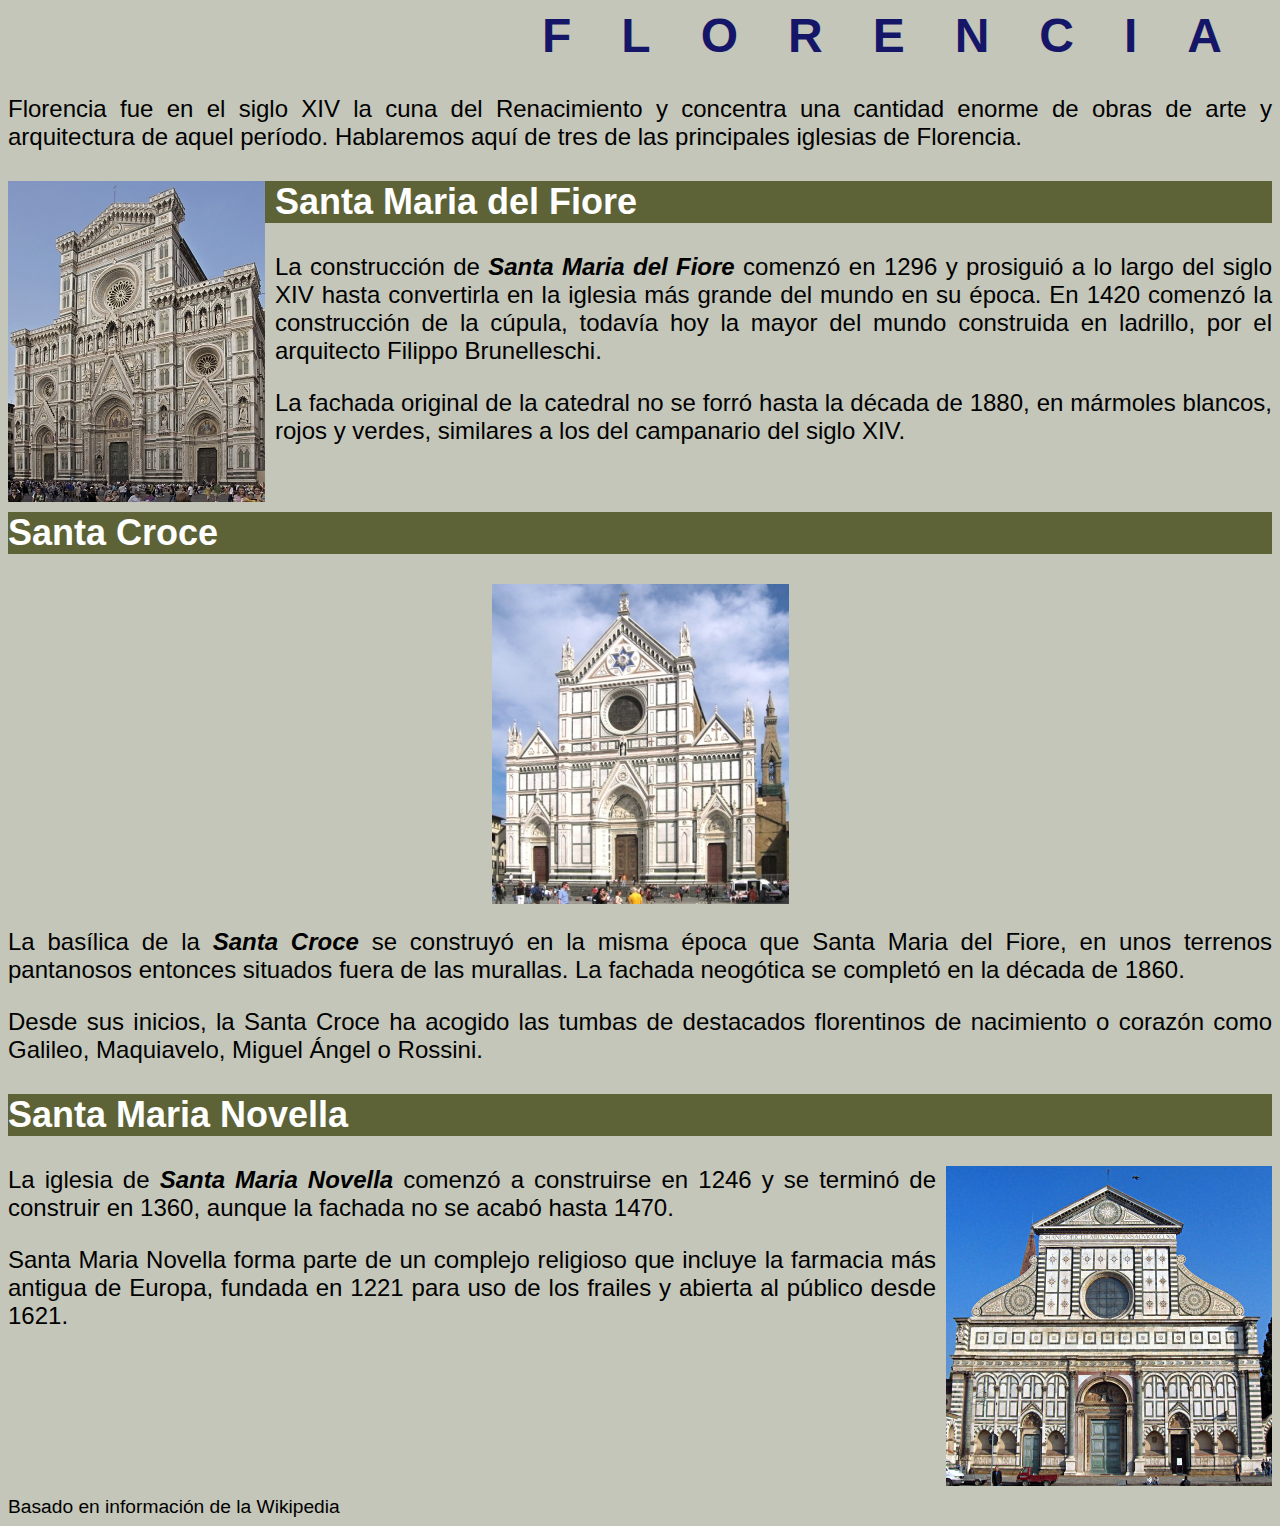
<file: index.html>
<!DOCTYPE html>
<html>
<head>
  <meta http-equiv="refresh" content="0; url=https://davidarranz.github.io/Iglesias/t2practica6/public/index.html">
<title>redireccion</title>
</head>
<body>
</body>
</html>
</file>
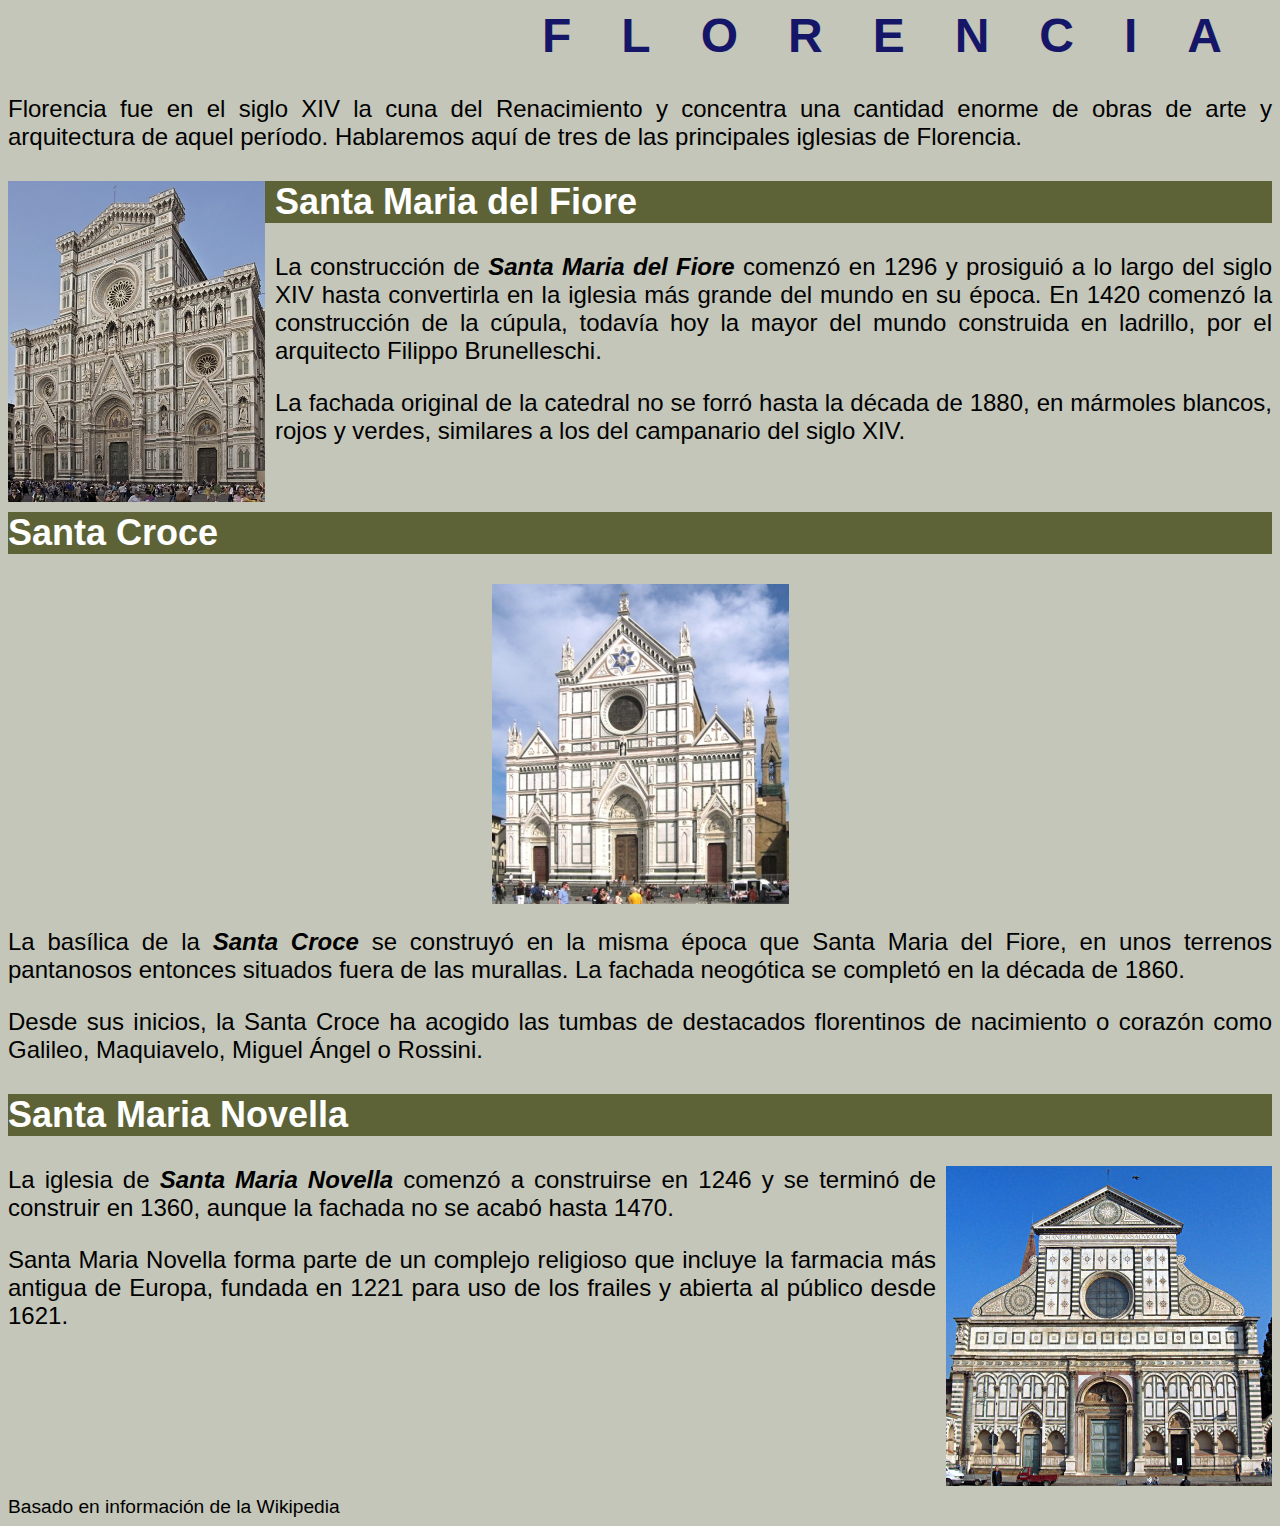
<file: t2practica6/public/index.html>
<html>
<head>
  <meta charset="UTF-8">
  <title>Iglesias de Florencia</title>
  <link rel="stylesheet" href="style.css">
</head>

<body>
  <header><h1>Florencia</h1></header>
  <section>
  <p>Florencia fue en el siglo XIV la cuna del Renacimiento y concentra una cantidad enorme de obras de arte y arquitectura de aquel período. Hablaremos aquí de tres de las principales iglesias de Florencia.</p>

  <h2><img src="img/santa-maria-del-fiore.jpg" alt="Santa Maria del Fiore" title="Santa Maria del Fiore" width="257" height="321" class="izquierda">Santa Maria del Fiore</h2>

  <p>La construcción de <strong>Santa Maria del Fiore</strong> comenzó en 1296 y prosiguió a lo largo del siglo XIV hasta convertirla en la iglesia más grande del mundo en su época. En 1420 comenzó la construcción de la cúpula, todavía hoy la mayor del mundo construida en ladrillo, por el arquitecto Filippo Brunelleschi.</p>

  <p>La fachada original de la catedral no se forró hasta la década de 1880, en mármoles blancos, rojos y verdes, similares a los del campanario del siglo XIV.</p>

  <h2>Santa Croce</h2>

  <p class="centrado"><img src="img/santa-croce.jpg" alt="Santa Croce" title="Santa Croce" width="297" height="320"></p>

  <p>La basílica de la <strong>Santa Croce</strong> se construyó en la misma época que Santa Maria del Fiore, en unos terrenos pantanosos entonces situados fuera de las murallas. La fachada neogótica se completó en la década de 1860.</p>

  <p>Desde sus inicios, la Santa Croce ha acogido las tumbas de destacados florentinos de nacimiento o corazón como Galileo, Maquiavelo, Miguel Ángel o Rossini.</p>

  <h2>Santa Maria Novella</h2>

  <p><img src="img/santa-maria-novella.jpg" alt="Santa Maria Novella" title="Santa Maria Novella" width="326" height="320" class="derecha">La iglesia de <strong>Santa Maria Novella</strong> comenzó a construirse en 1246 y se terminó de construir en 1360, aunque la fachada no se acabó hasta 1470.</p>

  <p>Santa Maria Novella forma parte de un complejo religioso que incluye la farmacia más antigua de Europa, fundada en 1221 para uso de los frailes y abierta al público desde 1621.</p>
  </section>
  <footer>Basado en información de la Wikipedia</footer>
</body>
</html>
</file>
<file: t2practica6/public/style.css>
@charset "UTF-8";
body {
  background-color: hsl(67, 10%, 75%);
  font-family: sans-serif;
  font-size: 1.5rem;
  text-align: justify;
}

header h1 {
  color: hsl(240, 65%, 25%);
  font-weight: 900;
  letter-spacing: 50px;
  text-align: right;
  text-transform: uppercase;
}

h2 {
  clear: both;
  background-color: hsl(68, 30%, 30%);
  color: white;
}

img.izquierda {
  float: left;
  margin-right: 10px;
  margin-bottom: 10px;
}

p.centrado {
  text-align: center;
}


img.derecha {
  float: right;
  margin-left: 10px;
  margin-bottom: 10px;
}

strong {
  font-style: oblique;
}

footer {
  clear: both;
  font-size: 80%;
}
</file>
